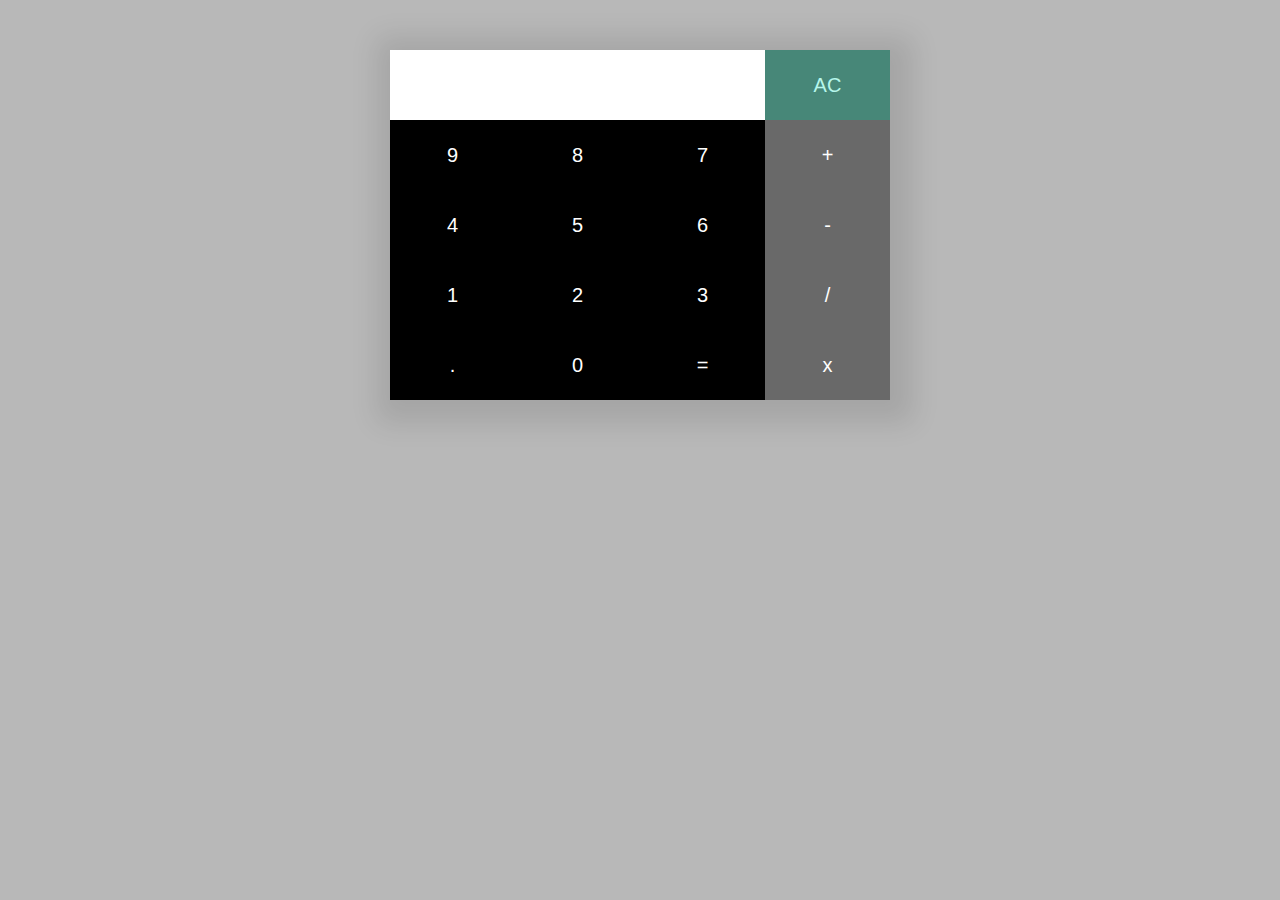
<file: HTML-CSS/Calculator/index.html>
<!DOCTYPE html>
<html lang="en">
  <head>
    <meta charset="UTF-8" />
    <meta http-equiv="X-UA-Compatible" content="IE=edge" />
    <meta name="viewport" content="width=device-width, initial-scale=1.0" />
    <link rel="stylesheet" href="style.css" />
    <script src="calculator.js"></script>
    <title>Calculator</title>
  </head>
  <body>
    <!-- Table to show calculator -->
    <table class="calculator">
      <!-- row to have result display and clear result  -->
      <tr>
        <td colspan="3">
          <input type="text" id="result" />
        </td>
        <!-- clearResult() function will clear result textbox -->
        <td>
          <input
            type="button"
            class="clear-button"
            value="AC"
            onclick="clearResult()"
          />
        </td>
      </tr>
      <!-- numeric and operator button rows starts  -->
      <!-- create button and assign value to each button -->
      <tr>
        <!-- displayValue("1") will be called -->
        <td><input type="button" value="9" onclick="displayValue('9')" /></td>
        <td><input type="button" value="8" onclick="displayValue('8')" /></td>
        <td><input type="button" value="7" onclick="displayValue('7')" /></td>
        <td>
          <input
            type="button"
            class="button-operation"
            value="+"
            onclick="displayValue('+')"
          />
        </td>
      </tr>
      <tr>
        <td><input type="button" value="4" onclick="displayValue('4')" /></td>
        <td><input type="button" value="5" onclick="displayValue('5')" /></td>
        <td><input type="button" value="6" onclick="displayValue('6')" /></td>
        <td>
          <input
            type="button"
            class="button-operation"
            value="-"
            onclick="displayValue('-')"
          />
        </td>
      </tr>
      <tr>
        <td><input type="button" value="1" onclick="displayValue('1')" /></td>
        <td><input type="button" value="2" onclick="displayValue('2')" /></td>
        <td><input type="button" value="3" onclick="displayValue('3')" /></td>
        <td>
          <input
            type="button"
            class="button-operation"
            value="/"
            onclick="displayValue('/')"
          />
        </td>
      </tr>
      <!-- last row  -->
      <tr>
        <td><input type="button" value="." onclick="displayValue('.')" /></td>
        <td><input type="button" value="0" onclick="displayValue('0')" /></td>
        <!-- solve() will evaluate value and display to result -->
        <td><input type="button" value="=" onclick="solve()" /></td>
        <td>
          <input
            type="button"
            class="button-operation"
            value="x"
            onclick="displayValue('*')"
          />
        </td>
      </tr>
      <!-- numeric and operator button rows ends  -->
    </table>
  </body>
</html>
</file>
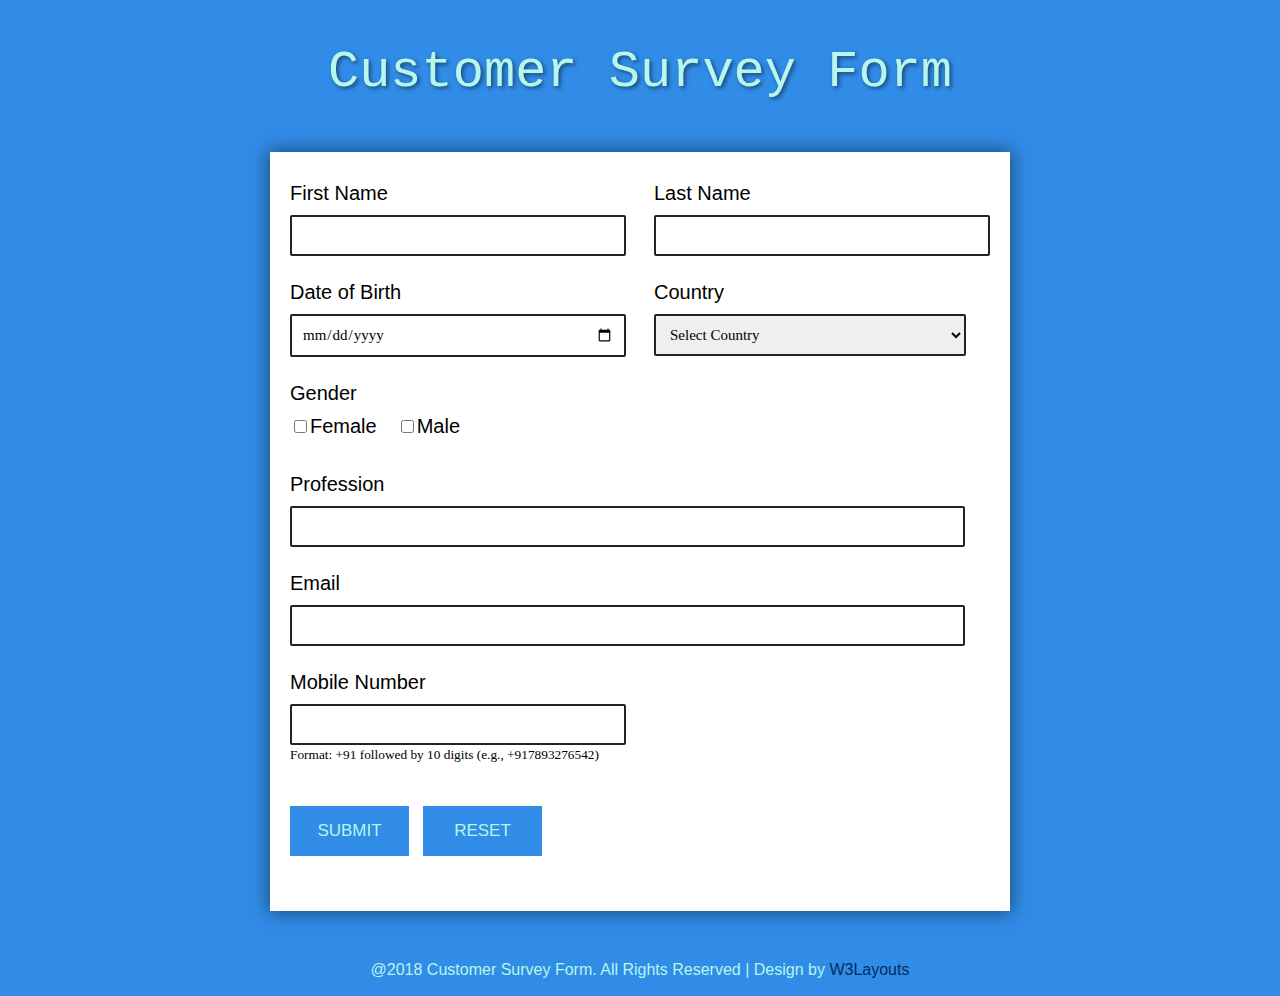
<file: HTML-CSS/Survey-Form/index.html>
<!DOCTYPE html>
<html lang="en">
   <head>
      <meta charset="UTF-8" />
      <meta http-equiv="X-UA-Compatible" content="IE=edge" />
      <meta name="viewport" content="width=device-width, initial-scale=1.0" />
      <link rel="stylesheet" href="style.css" />
      <script src="https://code.jquery.com/jquery-3.6.0.min.js"></script>
      <title>Customer Survey Form</title>
      <script>
         $(document).ready(function () {
         $('#female-checkbox, #male-checkbox').click(function () {
            $('#female-checkbox, #male-checkbox').prop('checked', false); // Uncheck both checkboxes
            $(this).prop('checked', true); // Check the clicked checkbox
         });
         $('#form').submit(function (e) {
            if (!$('#female-checkbox').is(':checked') && !$('#male-checkbox').is(':checked')) {
                alert('Please select gender.');
                e.preventDefault();
            }
         
            var countrySelect = document.getElementById('country');
            if (countrySelect.value === 'None') {
                alert('Please select a country.');
                event.preventDefault();
            }
         
            var formData = {
                  'First Name': $('#first-name').val(),
                  'Last Name': $('#last-name').val(),
                  'Date of Birth': $('#date').val(),
                  'Country': $('#country').val(),
                  'Gender': $('input[name="gender-radio"]:checked').val(),
                  'Profession': $('#profession').val(),
                  'Email': $('#email').val(),
                  'Mobile Number': $('#phone').val()
               };

               var popupContent = '';
               for (var key in formData) {
                  popupContent += key + ': ' + formData[key] + '\n';
               }

               alert(popupContent);
            });

            $('#reset-button').click(function () {
               document.getElementById('form').reset();
            });
         
         });
      </script>
   </head>
   <body>
      <h2>Customer Survey Form</h2>
      <!-- Create Form -->
      <form id="form" action="#">
         <div class="form-inline">
            <div class="form-group">
               <label for="first-name" id="label-first-name"> First Name </label>
               <!-- Input Type Text -->
               <input type="text" id="first-name" required />
            </div>
            <div class="form-group">
               <label for="last-name" id="label-last-name"> Last Name </label>
               <!-- Input Type Text -->
               <input type="text" id="last-name" required />
            </div>
         </div>
         <div class="form-inline">
            <div class="form-group">
               <label for="dob" id="label-dob"> Date of Birth </label>
               <!-- Input Type Date -->
               <input type="date" id="date" required></input>
            </div>
            <div class="form-group">
               <label for="country" id="label-country"> Country </label>
               <!-- Dropdown options -->
               <select name="country" id="country">
                  <option value="None">Select Country</option>
                  <option value="Afghanistan">Afghanistan</option>
                  <option value="Åland Islands">Åland Islands</option>
                  <option value="Albania">Albania</option>
                  <option value="Algeria">Algeria</option>
                  <option value="American Samoa">American Samoa</option>
                  <option value="Andorra">Andorra</option>
                  <option value="Angola">Angola</option>
                  <option value="Anguilla">Anguilla</option>
                  <option value="Antarctica">Antarctica</option>
                  <option value="Antigua and Barbuda">Antigua and Barbuda</option>
                  <option value="Argentina">Argentina</option>
                  <option value="Armenia">Armenia</option>
                  <option value="Aruba">Aruba</option>
                  <option value="Australia">Australia</option>
                  <option value="Austria">Austria</option>
                  <option value="Azerbaijan">Azerbaijan</option>
                  <option value="Bahamas">Bahamas</option>
                  <option value="Bahrain">Bahrain</option>
                  <option value="Bangladesh">Bangladesh</option>
                  <option value="Barbados">Barbados</option>
                  <option value="Belarus">Belarus</option>
                  <option value="Belgium">Belgium</option>
                  <option value="Belize">Belize</option>
                  <option value="Benin">Benin</option>
                  <option value="Bermuda">Bermuda</option>
                  <option value="Bhutan">Bhutan</option>
                  <option value="Bolivia">Bolivia</option>
                  <option value="Bosnia and Herzegovina">Bosnia and Herzegovina</option>
                  <option value="Botswana">Botswana</option>
                  <option value="Bouvet Island">Bouvet Island</option>
                  <option value="Brazil">Brazil</option>
                  <option value="British Indian Ocean Territory">British Indian Ocean Territory</option>
                  <option value="Brunei Darussalam">Brunei Darussalam</option>
                  <option value="Bulgaria">Bulgaria</option>
                  <option value="Burkina Faso">Burkina Faso</option>
                  <option value="Burundi">Burundi</option>
                  <option value="Cambodia">Cambodia</option>
                  <option value="Cameroon">Cameroon</option>
                  <option value="Canada">Canada</option>
                  <option value="Cape Verde">Cape Verde</option>
                  <option value="Cayman Islands">Cayman Islands</option>
                  <option value="Central African Republic">Central African Republic</option>
                  <option value="Chad">Chad</option>
                  <option value="Chile">Chile</option>
                  <option value="China">China</option>
                  <option value="Christmas Island">Christmas Island</option>
                  <option value="Cocos (Keeling) Islands">Cocos (Keeling) Islands</option>
                  <option value="Colombia">Colombia</option>
                  <option value="Comoros">Comoros</option>
                  <option value="Congo">Congo</option>
                  <option value="Congo, The Democratic Republic of The">Congo, The Democratic Republic of The</option>
                  <option value="Cook Islands">Cook Islands</option>
                  <option value="Costa Rica">Costa Rica</option>
                  <option value="Cote D'ivoire">Cote D'ivoire</option>
                  <option value="Croatia">Croatia</option>
                  <option value="Cuba">Cuba</option>
                  <option value="Cyprus">Cyprus</option>
                  <option value="Czech Republic">Czech Republic</option>
                  <option value="Denmark">Denmark</option>
                  <option value="Djibouti">Djibouti</option>
                  <option value="Dominica">Dominica</option>
                  <option value="Dominican Republic">Dominican Republic</option>
                  <option value="Ecuador">Ecuador</option>
                  <option value="Egypt">Egypt</option>
                  <option value="El Salvador">El Salvador</option>
                  <option value="Equatorial Guinea">Equatorial Guinea</option>
                  <option value="Eritrea">Eritrea</option>
                  <option value="Estonia">Estonia</option>
                  <option value="Ethiopia">Ethiopia</option>
                  <option value="Falkland Islands (Malvinas)">Falkland Islands (Malvinas)</option>
                  <option value="Faroe Islands">Faroe Islands</option>
                  <option value="Fiji">Fiji</option>
                  <option value="Finland">Finland</option>
                  <option value="France">France</option>
                  <option value="French Guiana">French Guiana</option>
                  <option value="French Polynesia">French Polynesia</option>
                  <option value="French Southern Territories">French Southern Territories</option>
                  <option value="Gabon">Gabon</option>
                  <option value="Gambia">Gambia</option>
                  <option value="Georgia">Georgia</option>
                  <option value="Germany">Germany</option>
                  <option value="Ghana">Ghana</option>
                  <option value="Gibraltar">Gibraltar</option>
                  <option value="Greece">Greece</option>
                  <option value="Greenland">Greenland</option>
                  <option value="Grenada">Grenada</option>
                  <option value="Guadeloupe">Guadeloupe</option>
                  <option value="Guam">Guam</option>
                  <option value="Guatemala">Guatemala</option>
                  <option value="Guernsey">Guernsey</option>
                  <option value="Guinea">Guinea</option>
                  <option value="Guinea-bissau">Guinea-bissau</option>
                  <option value="Guyana">Guyana</option>
                  <option value="Haiti">Haiti</option>
                  <option value="Heard Island and Mcdonald Islands">Heard Island and Mcdonald Islands</option>
                  <option value="Holy See (Vatican City State)">Holy See (Vatican City State)</option>
                  <option value="Honduras">Honduras</option>
                  <option value="Hong Kong">Hong Kong</option>
                  <option value="Hungary">Hungary</option>
                  <option value="Iceland">Iceland</option>
                  <option value="India">India</option>
                  <option value="Indonesia">Indonesia</option>
                  <option value="Iran, Islamic Republic of">Iran, Islamic Republic of</option>
                  <option value="Iraq">Iraq</option>
                  <option value="Ireland">Ireland</option>
                  <option value="Isle of Man">Isle of Man</option>
                  <option value="Israel">Israel</option>
                  <option value="Italy">Italy</option>
                  <option value="Jamaica">Jamaica</option>
                  <option value="Japan">Japan</option>
                  <option value="Jersey">Jersey</option>
                  <option value="Jordan">Jordan</option>
                  <option value="Kazakhstan">Kazakhstan</option>
                  <option value="Kenya">Kenya</option>
                  <option value="Kiribati">Kiribati</option>
                  <option value="Korea, Democratic People's Republic of">Korea, Democratic People's Republic of</option>
                  <option value="Korea, Republic of">Korea, Republic of</option>
                  <option value="Kuwait">Kuwait</option>
                  <option value="Kyrgyzstan">Kyrgyzstan</option>
                  <option value="Lao People's Democratic Republic">Lao People's Democratic Republic</option>
                  <option value="Latvia">Latvia</option>
                  <option value="Lebanon">Lebanon</option>
                  <option value="Lesotho">Lesotho</option>
                  <option value="Liberia">Liberia</option>
                  <option value="Libyan Arab Jamahiriya">Libyan Arab Jamahiriya</option>
                  <option value="Liechtenstein">Liechtenstein</option>
                  <option value="Lithuania">Lithuania</option>
                  <option value="Luxembourg">Luxembourg</option>
                  <option value="Macao">Macao</option>
                  <option value="Macedonia, The Former Yugoslav Republic of">Macedonia, The Former Yugoslav Republic of</option>
                  <option value="Madagascar">Madagascar</option>
                  <option value="Malawi">Malawi</option>
                  <option value="Malaysia">Malaysia</option>
                  <option value="Maldives">Maldives</option>
                  <option value="Mali">Mali</option>
                  <option value="Malta">Malta</option>
                  <option value="Marshall Islands">Marshall Islands</option>
                  <option value="Martinique">Martinique</option>
                  <option value="Mauritania">Mauritania</option>
                  <option value="Mauritius">Mauritius</option>
                  <option value="Mayotte">Mayotte</option>
                  <option value="Mexico">Mexico</option>
                  <option value="Micronesia, Federated States of">Micronesia, Federated States of</option>
                  <option value="Moldova, Republic of">Moldova, Republic of</option>
                  <option value="Monaco">Monaco</option>
                  <option value="Mongolia">Mongolia</option>
                  <option value="Montenegro">Montenegro</option>
                  <option value="Montserrat">Montserrat</option>
                  <option value="Morocco">Morocco</option>
                  <option value="Mozambique">Mozambique</option>
                  <option value="Myanmar">Myanmar</option>
                  <option value="Namibia">Namibia</option>
                  <option value="Nauru">Nauru</option>
                  <option value="Nepal">Nepal</option>
                  <option value="Netherlands">Netherlands</option>
                  <option value="Netherlands Antilles">Netherlands Antilles</option>
                  <option value="New Caledonia">New Caledonia</option>
                  <option value="New Zealand">New Zealand</option>
                  <option value="Nicaragua">Nicaragua</option>
                  <option value="Niger">Niger</option>
                  <option value="Nigeria">Nigeria</option>
                  <option value="Niue">Niue</option>
                  <option value="Norfolk Island">Norfolk Island</option>
                  <option value="Northern Mariana Islands">Northern Mariana Islands</option>
                  <option value="Norway">Norway</option>
                  <option value="Oman">Oman</option>
                  <option value="Pakistan">Pakistan</option>
                  <option value="Palau">Palau</option>
                  <option value="Palestinian Territory, Occupied">Palestinian Territory, Occupied</option>
                  <option value="Panama">Panama</option>
                  <option value="Papua New Guinea">Papua New Guinea</option>
                  <option value="Paraguay">Paraguay</option>
                  <option value="Peru">Peru</option>
                  <option value="Philippines">Philippines</option>
                  <option value="Pitcairn">Pitcairn</option>
                  <option value="Poland">Poland</option>
                  <option value="Portugal">Portugal</option>
                  <option value="Puerto Rico">Puerto Rico</option>
                  <option value="Qatar">Qatar</option>
                  <option value="Reunion">Reunion</option>
                  <option value="Romania">Romania</option>
                  <option value="Russian Federation">Russian Federation</option>
                  <option value="Rwanda">Rwanda</option>
                  <option value="Saint Helena">Saint Helena</option>
                  <option value="Saint Kitts and Nevis">Saint Kitts and Nevis</option>
                  <option value="Saint Lucia">Saint Lucia</option>
                  <option value="Saint Pierre and Miquelon">Saint Pierre and Miquelon</option>
                  <option value="Saint Vincent and The Grenadines">Saint Vincent and The Grenadines</option>
                  <option value="Samoa">Samoa</option>
                  <option value="San Marino">San Marino</option>
                  <option value="Sao Tome and Principe">Sao Tome and Principe</option>
                  <option value="Saudi Arabia">Saudi Arabia</option>
                  <option value="Senegal">Senegal</option>
                  <option value="Serbia">Serbia</option>
                  <option value="Seychelles">Seychelles</option>
                  <option value="Sierra Leone">Sierra Leone</option>
                  <option value="Singapore">Singapore</option>
                  <option value="Slovakia">Slovakia</option>
                  <option value="Slovenia">Slovenia</option>
                  <option value="Solomon Islands">Solomon Islands</option>
                  <option value="Somalia">Somalia</option>
                  <option value="South Africa">South Africa</option>
                  <option value="South Georgia and The South Sandwich Islands">South Georgia and The South Sandwich Islands</option>
                  <option value="Spain">Spain</option>
                  <option value="Sri Lanka">Sri Lanka</option>
                  <option value="Sudan">Sudan</option>
                  <option value="Suriname">Suriname</option>
                  <option value="Svalbard and Jan Mayen">Svalbard and Jan Mayen</option>
                  <option value="Swaziland">Swaziland</option>
                  <option value="Sweden">Sweden</option>
                  <option value="Switzerland">Switzerland</option>
                  <option value="Syrian Arab Republic">Syrian Arab Republic</option>
                  <option value="Taiwan">Taiwan</option>
                  <option value="Tajikistan">Tajikistan</option>
                  <option value="Tanzania, United Republic of">Tanzania, United Republic of</option>
                  <option value="Thailand">Thailand</option>
                  <option value="Timor-leste">Timor-leste</option>
                  <option value="Togo">Togo</option>
                  <option value="Tokelau">Tokelau</option>
                  <option value="Tonga">Tonga</option>
                  <option value="Trinidad and Tobago">Trinidad and Tobago</option>
                  <option value="Tunisia">Tunisia</option>
                  <option value="Turkey">Turkey</option>
                  <option value="Turkmenistan">Turkmenistan</option>
                  <option value="Turks and Caicos Islands">Turks and Caicos Islands</option>
                  <option value="Tuvalu">Tuvalu</option>
                  <option value="Uganda">Uganda</option>
                  <option value="Ukraine">Ukraine</option>
                  <option value="United Arab Emirates">United Arab Emirates</option>
                  <option value="United Kingdom">United Kingdom</option>
                  <option value="United States">United States</option>
                  <option value="United States Minor Outlying Islands">United States Minor Outlying Islands</option>
                  <option value="Uruguay">Uruguay</option>
                  <option value="Uzbekistan">Uzbekistan</option>
                  <option value="Vanuatu">Vanuatu</option>
                  <option value="Venezuela">Venezuela</option>
                  <option value="Viet Nam">Viet Nam</option>
                  <option value="Virgin Islands, British">Virgin Islands, British</option>
                  <option value="Virgin Islands, U.S.">Virgin Islands, U.S.</option>
                  <option value="Wallis and Futuna">Wallis and Futuna</option>
                  <option value="Western Sahara">Western Sahara</option>
                  <option value="Yemen">Yemen</option>
                  <option value="Zambia">Zambia</option>
                  <option value="Zimbabwe">Zimbabwe</option>
               </select>
            </div>
         </div>
         <div class="form-control">
            <label>
            Gender
            </label>
            <!-- Input Type Radio Button -->
            <div class="radio-options">
               <label for="female">
               <input type="checkbox"
                  id="female-checkbox"
                  name="gender-radio" value="Female">Female
               </label>
               <label for="male">
               <input type="checkbox"
                  id="male-checkbox"
                  name="gender-radio" value="Male">Male
               </label>
            </div>
         </div>
         <div class="form-control">
            <label for="profession">
            Profession
            </label>
            <!-- Input Type Text -->
            <input type="text"
               id="profession" required></input>
         </div>
         <div class="form-control">
            <label for="email">
            Email
            </label>
            <!-- Input Type Text -->
            <input type="email"
               id="email" required></input>
         </div>
         <div class="form-inline">
            <div class="form-group">
               <label for="mobile">
               Mobile Number
               </label>
               <!-- Input Type telephone -->
               <input type="tel" id="phone" name="phone" size="13"
                  maxlength="13"
                  pattern="^\+91[789]\d{9}$" required>
               <small>Format: +91 followed by 10 digits (e.g., +917893276542)</small><br><br>
            </div>
         </div>
         <div class="form-inline">
            <div class="form-group">
               <button type="submit" value="submit" id="submit-button">
               SUBMIT
               </button>
               <button type="reset" value="reset" id="reset-button">
               RESET
               </button>
            </div>
         </div>
      </form>
      <div class="form-footer">
         <p>@2018 Customer Survey Form. All Rights Reserved | Design by <span class="w3-layout">W3Layouts</span></p>
      </div>
   </body>
</html>
</file>
<file: HTML-CSS/Calculator/style.css>
/* Styling the Body element i.e. Color, Alignment */
body {
  background-color: #b8b8b8;
  text-align: center;
}

/* Custom CSS */

.calculator {
  margin: 50px auto;
  width: 500px;
  height: 350px;
}

table {
  border-collapse: collapse;
  box-shadow: 5px 5px 26px 18px rgba(0, 0, 0, 0.1);
  border: none;
}

td,
th {
  border: 1px solid #eee;
  text-align: left;
  border: none;
  padding: 0;
}

td {
  height: 40px;
  width: 68px;
  text-align: center;
}
input[type="button"] {
  color: white;
  padding: 0;
  border: none;
  text-align: center;
  width: 100%;
  height: 100%;
  font-size: 20px;
  background-color: black;
  cursor: pointer;
}

input[type="button"].clear-button {
  background-color: #478778;
  color: #b6f6eb;
}

input[type="button"].button-operation {
  background-color: #696969;
}

input[type="text"] {
  background-color: white;
  width: 100%;
  height: 97%;
  font-size: 2em;
  border: none;
}
</file>
<file: HTML-CSS/Survey-Form/style.css>
/* Styling the Body element i.e. Color, 
Font, Alignment */
body {
  background-color: #318ce7;
  font-family: "Andale Mono, monospace";
  text-align: center;
  min-height: 100vh;
}

/* Styling the Heading (Color, FontFamily, Text-Shadow) */
h2 {
  font-weight: initial;
  font-size: 52px;
  color: #b6f6eb;
  font-family: monospace;
  text-shadow: 2px 2px 4px rgba(0, 0, 0, 0.5);
}

/* Styling the Form (Color, Padding, Shadow) */
form {
  background-color: #fff;
  max-width: 700px;
  margin: 50px auto;
  padding: 30px 20px;
  box-shadow: 0 0 18px 1px rgba(0, 0, 0, 0.5);
}

/* Styling form-control & form-inline Class */
.form-control,
.form-inline {
  text-align: left;
  margin-bottom: 25px;
  justify-content: space-between;
}

.form-inline {
  display: flex;
}

.form-group {
  width: 48%;
}

/* Styling form-control & form-inline Label */
.form-inline label,
.form-control label {
  margin-bottom: 10px;
  font-family: sans-serif;
  font-size: 20px;
  display: block;
}

.form-inline label {
  margin-bottom: 10px;
  font-family: sans-serif;
  font-size: 20px;
  display: block;
}

/* Styling form-control & form-inline input, 
select, textarea */
.form-control input,
.form-control textarea,
.form-inline select,
.form-inline input {
  border: 2px solid #242222;
  border-radius: 2px;
  font-family: inherit;
  padding: 10px;
  width: 93%;
  font-size: 15px;
}
.form-control textarea {
  height: 10em;
}

/* Styling form-control & form-inline Radio 
button */
.form-control input[type="checkbox"] {
  display: inline-block;
  width: auto;
}

/* Add a flex container for the radio options */
.radio-options {
  display: flex;
  gap: 20px; /* Adjust the spacing between radio buttons */
  align-items: center;
}

/* Style the radio labels and inputs */
.radio-options label {
  display: block;
  margin-bottom: 10px;
}

.radio-options input[type="checkbox"] {
  display: inline-block;
  border: 1px solid #777;
}

/* Styling Button */
button {
  background-color: #318ce7;
  border: 1px solid #318ce7;
  font-family: sans-serif;
  color: #b6f6eb;
  font-size: 17px;
  height: 50px;
  width: 7em;
  margin-right: 10px;
  cursor: pointer;
}

.form-footer p {
  font-family: sans-serif;
  color: #b6f6eb;
}

.form-footer .w3-layout {
  color: #002d62;
}
</file>
